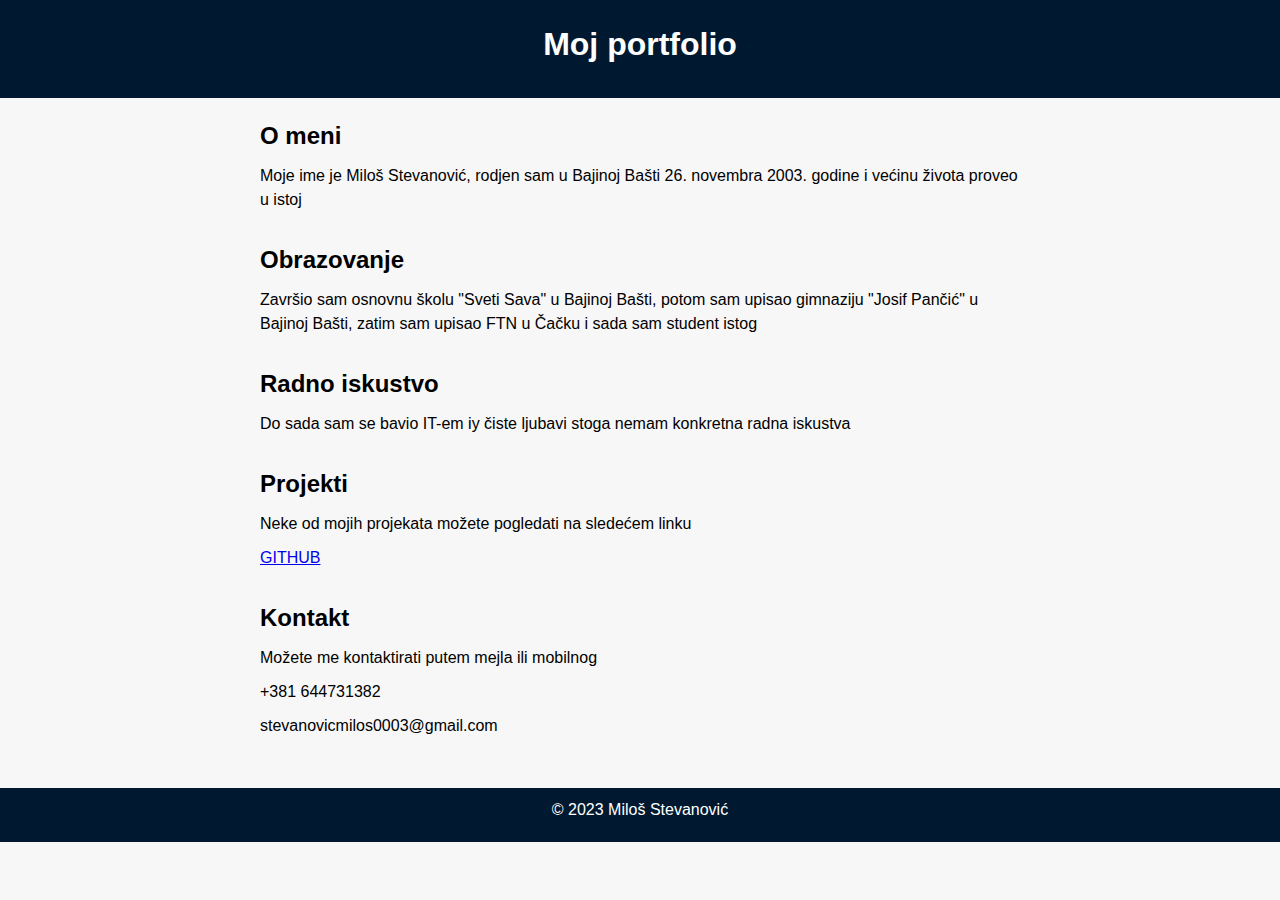
<file: portfolio.html>
<!DOCTYPE html>
<html lang="en">
<head>
	<meta charset="UTF-8">
	<meta name="viewport" content="width=device-width, initial-scale=1.0">
	<title>O meni</title>
	<link rel="stylesheet" type="text/css" href="portfolio.css">

</head>
<body>
	<header>
		<h1>Moj portfolio</h1>
	</header>

	<main>
		<section>
			<h2>O meni</h2>
			<p>Moje ime je Miloš Stevanović, rodjen sam u Bajinoj Bašti 26. novembra 2003. godine i većinu života proveo u istoj</p>
		</section>

		<section>
			<h2>Obrazovanje</h2>
			<p>Završio sam osnovnu školu "Sveti Sava" u Bajinoj Bašti, potom sam upisao gimnaziju "Josif Pančić" u Bajinoj Bašti, zatim sam upisao FTN u Čačku i sada sam student istog</p>
		</section>

		<section>
			<h2>Radno iskustvo</h2>
			<p>Do sada sam se bavio IT-em iy čiste ljubavi stoga nemam konkretna radna iskustva</p>
		</section>

		<section>
			<h2>Projekti</h2>
			<p>Neke od mojih projekata možete pogledati na sledećem linku </p>
            <a href="https://github.com/Stevanovic-Milos">GITHUB</a>
		</section>

		<section>
			<h2>Kontakt</h2>
			<p>Možete me kontaktirati putem mejla ili mobilnog</p>
            <p>+381 644731382</p>
            <p>stevanovicmilos0003@gmail.com</p>
		</section>
	</main>

	<footer>
		<p>&copy; 2023 Miloš Stevanović</p>
	</footer>

</body>
</html>
</file>
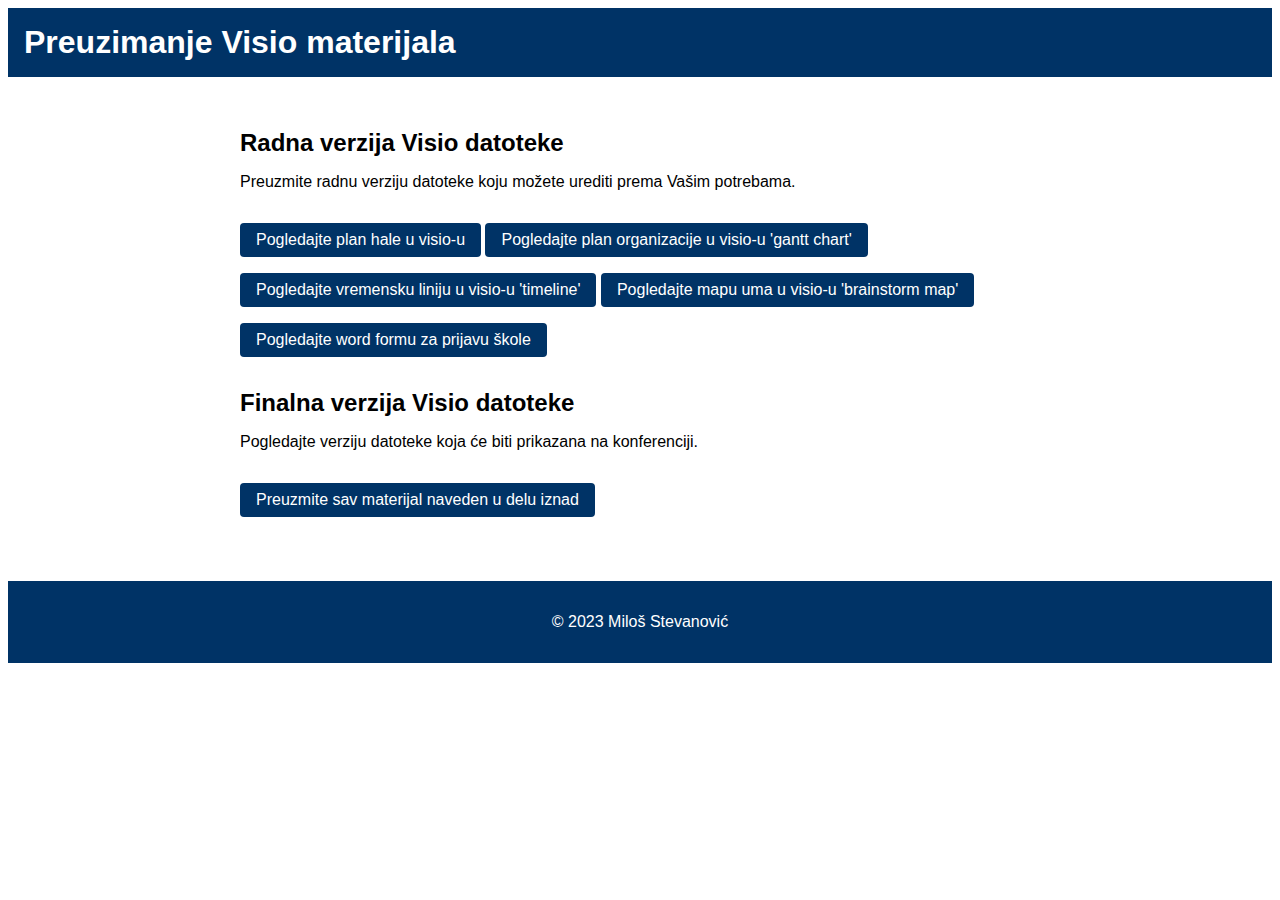
<file: visio.html>
<!DOCTYPE html>
<html lang="en">
<head>
	<meta charset="UTF-8">
	<meta name="viewport" content="width=device-width, initial-scale=1.0">
	<title>Preuzimanje Visio materijala</title>
    <link rel="stylesheet" href="visio.css">
</head>
<body>
	<header>
		<h1>Preuzimanje Visio materijala</h1>
	</header>

	<main>
		<section>
			<h2>Radna verzija Visio datoteke</h2>
			<p>Preuzmite radnu verziju datoteke koju možete urediti prema Vašim potrebama.</p>
			
			<a href="visio/visioplanhale.html" >Pogledajte plan hale u visio-u</a>
			<a href="visio/visiogant.html" >Pogledajte plan organizacije u visio-u 'gantt chart'</a>
			<a href="visio/vremenskalinija.html" >Pogledajte vremensku liniju u visio-u 'timeline'</a>
			<a href="visio/visiomindemap.html" >Pogledajte mapu uma u visio-u 'brainstorm map'</a>
			<a href="Dokumenti/Elektronski obrazac za prijavu škola za tronedeljnu aktivnost.pdf" >Pogledajte word formu za prijavu škole</a>
		</section>

		<section>
			<h2>Finalna verzija Visio datoteke</h2>
			<p>Pogledajte verziju datoteke koja će biti prikazana na konferenciji.</p>
			<a href="https://drive.google.com/drive/folders/1w_J8i1qsRyoqko71S2tw2tAfJs_tKiWc?usp=sharing" download>Preuzmite sav materijal naveden u delu iznad</a>
		</section>
	</main>

	<footer>
		<p>&copy; 2023 Miloš Stevanović</p>
	</footer>

</body>
</html>
</file>
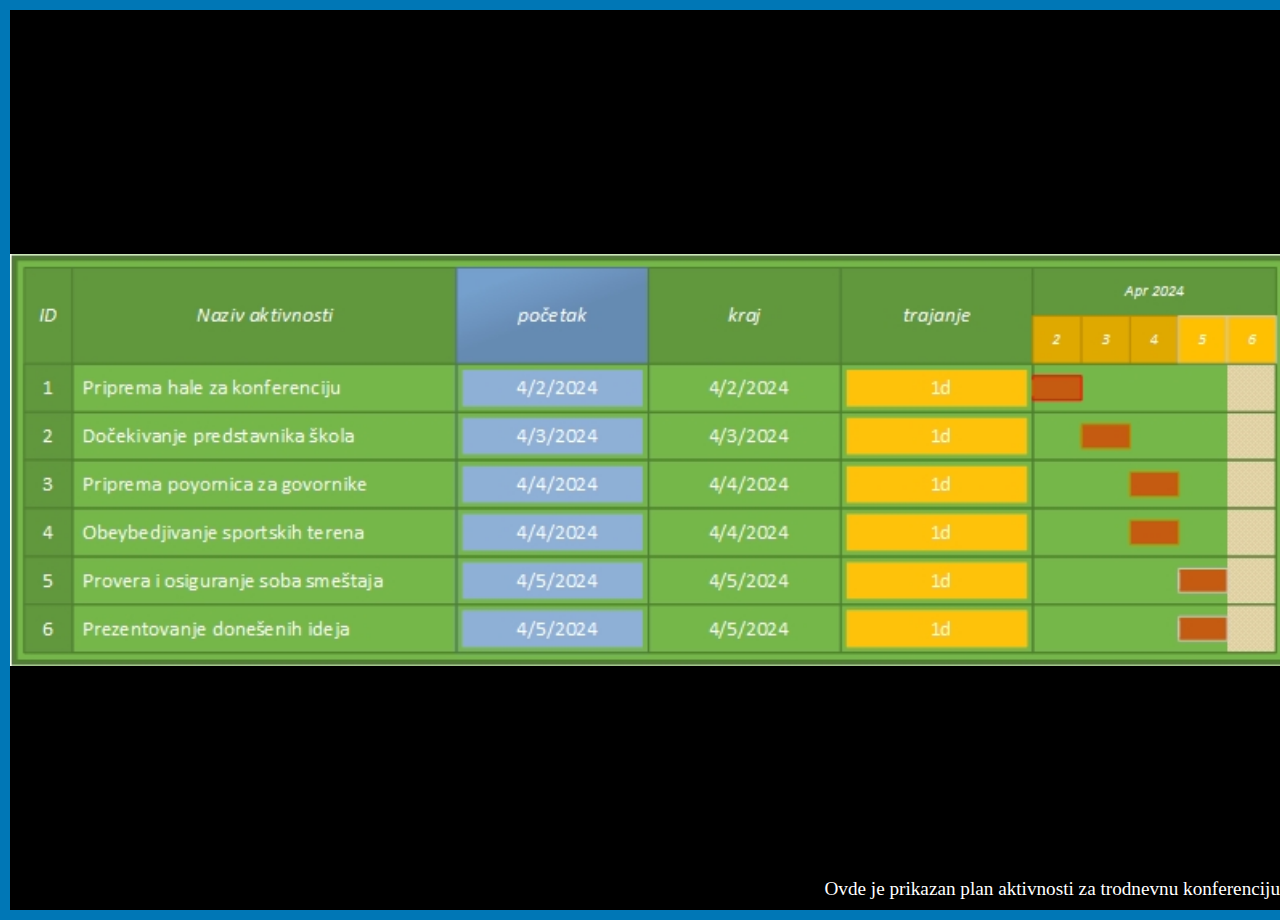
<file: visio/visiogant.html>
<!DOCTYPE html>
<html>
  <head>
    <title>Slika preko celog ekrana</title>
    <link rel="stylesheet" href="visio.css">
  </head>
  <body>
    <div class="frame">
      <img src="../slike/Gantt.jpg" alt="Slika preko celog ekrana">
      <div class="caption">Ovde je prikazan plan aktivnosti za trodnevnu konferenciju</div>
    </div>
  </body>
</html>
</file>
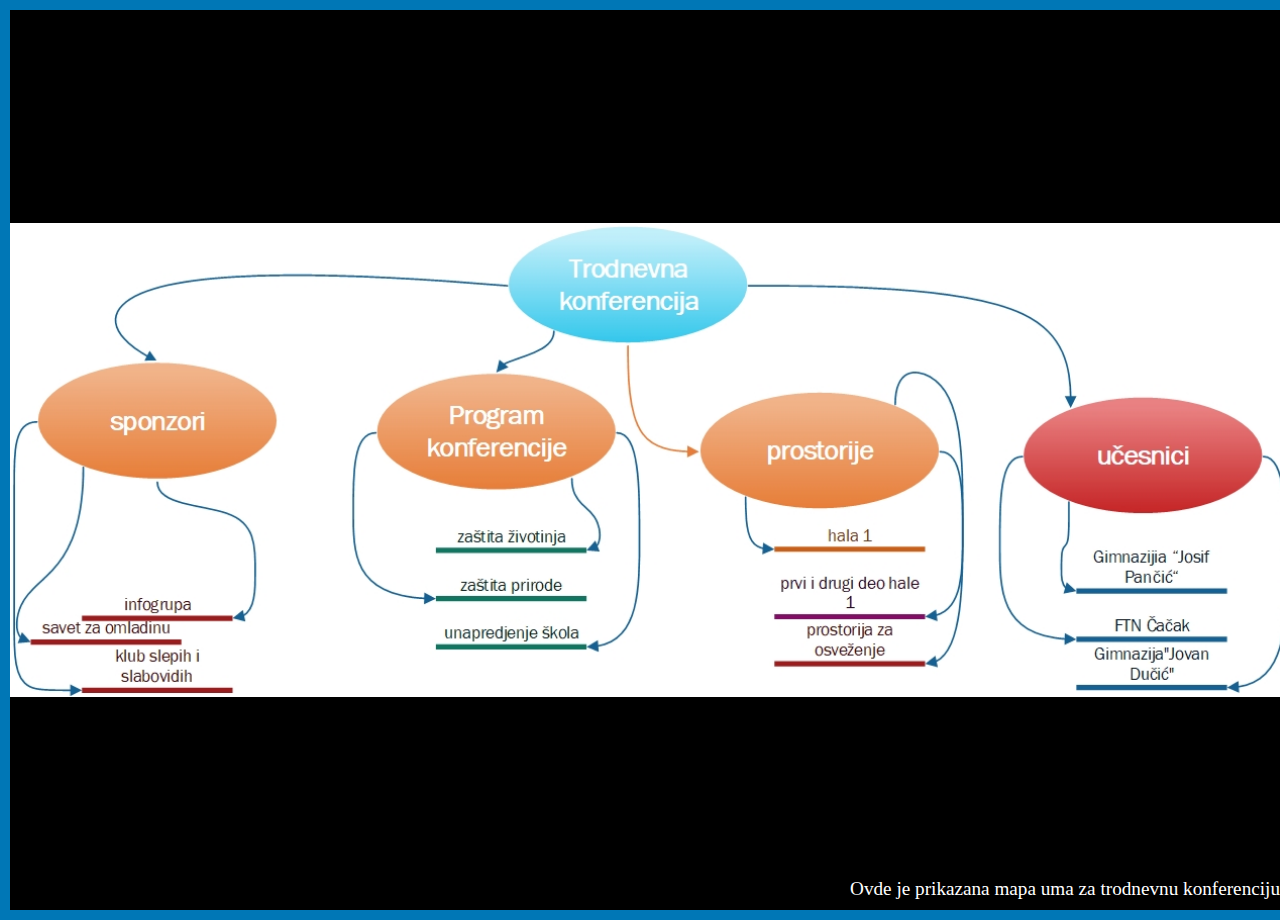
<file: visio/visiomindemap.html>
<!DOCTYPE html>
<html>
  <head>
    <title>Visio</title>
    <link rel="stylesheet" href="visio.css">
  </head>
  <body>
    <div class="frame">
      <img src="../slike/Mapauma.jpg" alt="Slika preko celog ekrana">
      <div class="caption">Ovde je prikazana mapa uma za trodnevnu konferenciju</div>
    </div>
  </body>
</html>
</file>
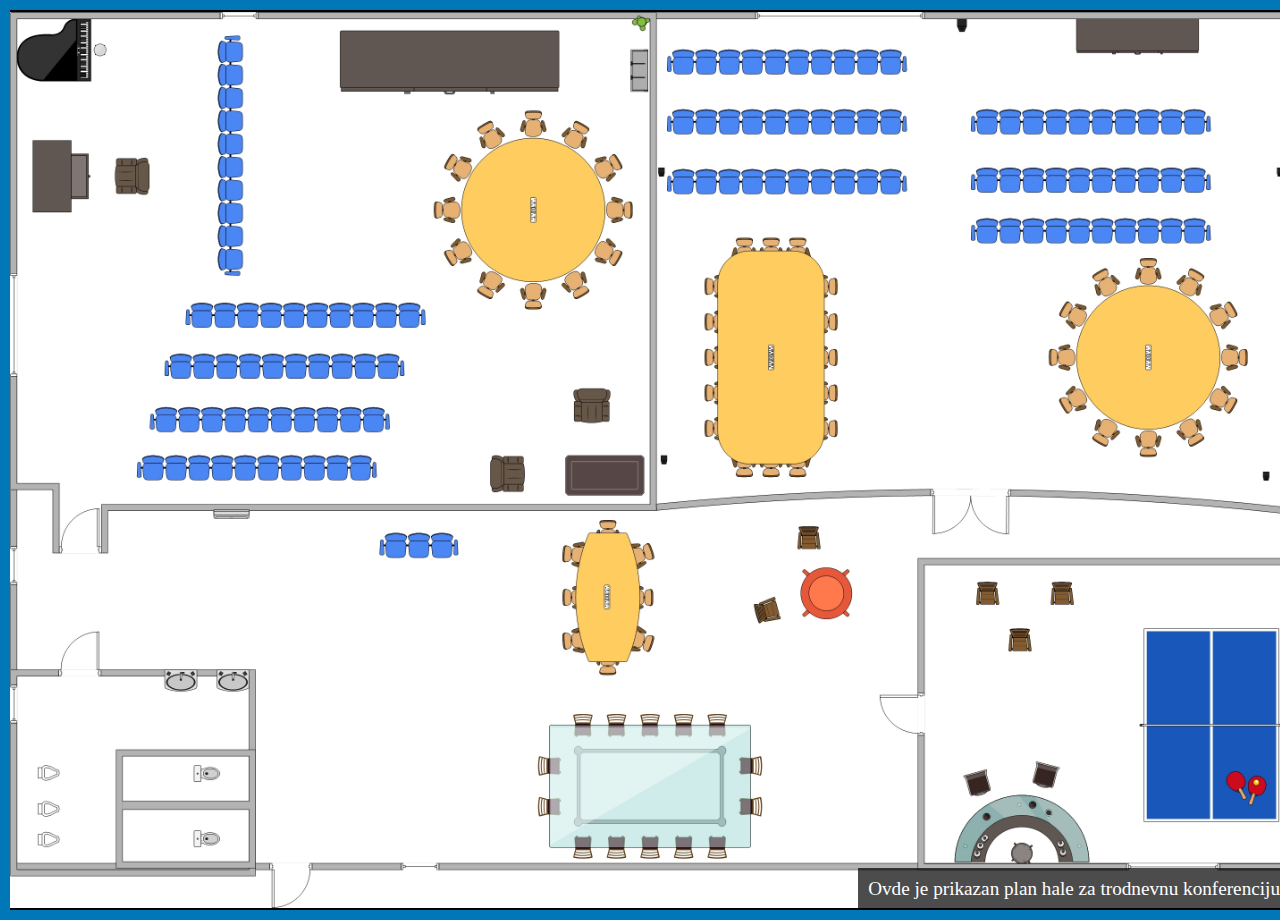
<file: visio/visioplanhale.html>
<!DOCTYPE html>
<html>
  <head>
    <title>Slika preko celog ekrana</title>
    <link rel="stylesheet" href="visio.css">
  </head>
  <body>
    <div class="frame">
      <img src="../slike/Planhale.jpg" alt="Slika preko celog ekrana">
      <div class="caption">Ovde je prikazan plan hale za trodnevnu konferenciju</div>
    </div>
  </body>
</html>
</file>
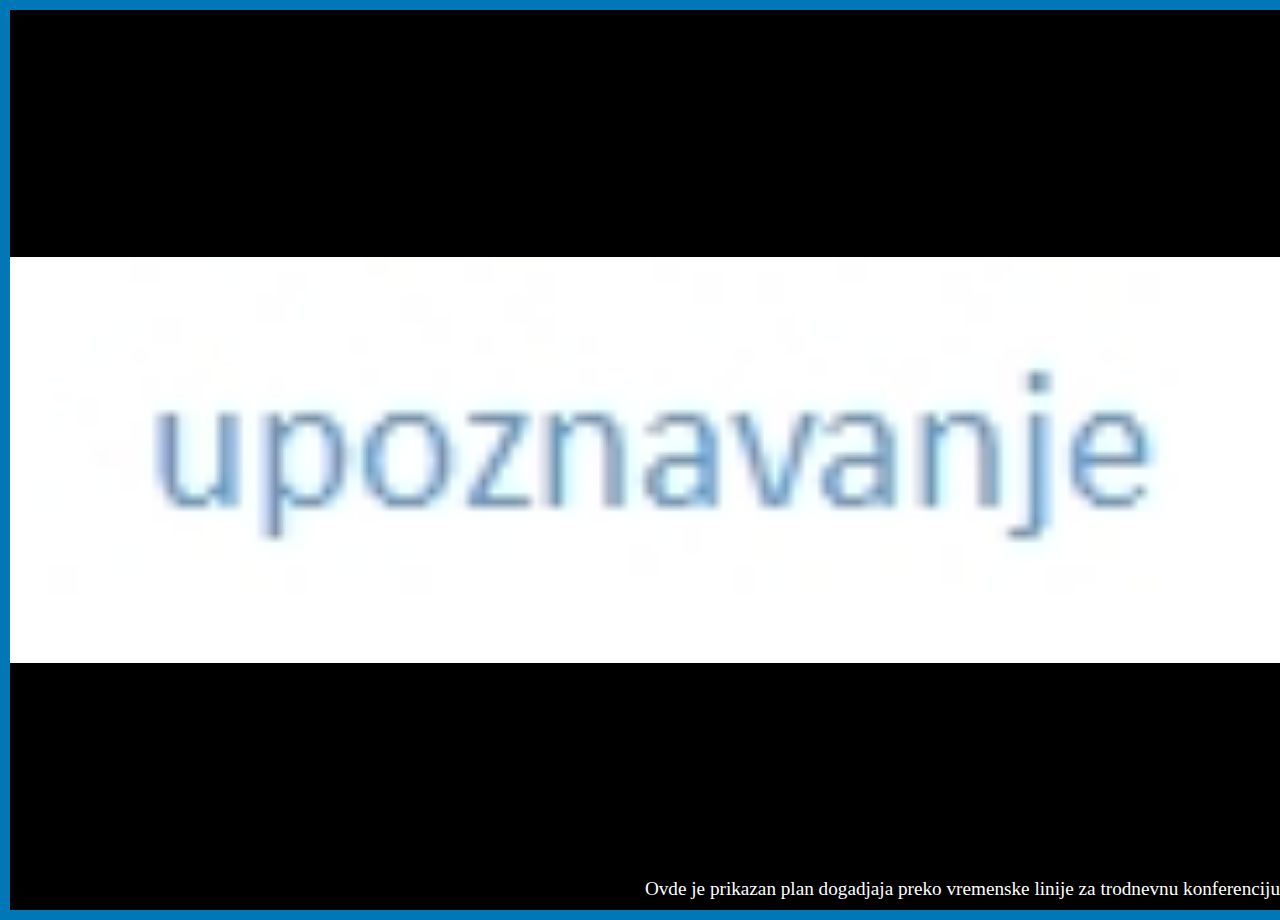
<file: visio/vremenskalinija.html>
<!DOCTYPE html>
<html>
  <head>
    <title>Slika preko celog ekrana</title>
    <link rel="stylesheet" href="visio.css">
  </head>
  <body>
    <div class="frame">
      <img src="../slike/Vremenskalinija.jpg" alt="Slika preko celog ekrana">
      <div class="caption">Ovde je prikazan plan dogadjaja preko vremenske linije za trodnevnu konferenciju</div>
    </div>
  </body>
</html>
</file>
<file: portfolio.css>
* {
    box-sizing: border-box;
    margin: 0;
    padding: 0;
  }
  
  body {
    font-family: Arial, sans-serif;
    font-size: 16px;
    line-height: 1.5;
    background-color: #f7f7f7;
  }
  
  header {
    background-color: #001930;
    color: #fff;
    padding: 20px;
    text-align: center;
  }
  
  h1 {
    font-size: 2rem;
    margin-bottom: 10px;
  }
  
  main {
    padding: 20px;
    max-width: 800px;
    margin: 0 auto;
  }
  
  section {
    margin-bottom: 30px;
  }
  
  h2 {
    font-size: 1.5rem;
    margin-bottom: 10px;
  }
  
  p {
    margin-bottom: 10px;
  }
  
  footer {
    background-color: #001930;
    color: #fff;
    padding: 10px;
    text-align: center;
  }
</file>
<file: visio.css>
html {
    font-size: 16px;
    font-family: Arial, sans-serif;
  }
  
 
  header {
    background-color: #003366;
    color: #fff;
    padding: 1rem;
  }
  
  header h1 {
    margin: 0;
  }
  

  main {
    max-width: 800px;
    margin: 0 auto;
    padding: 2rem;
  }
  
  section {
    margin-bottom: 2rem;
  }
  
  section h2 {
    font-size: 1.5rem;
    margin-bottom: 1rem;
  }
  
  section p {
    margin-bottom: 1rem;
  }
  

  a {
    display: inline-block;
    background-color: #003366;
    color: #fff;
    padding: 0.5rem 1rem;
    text-decoration: none;
    border-radius: 4px;
    margin-top: 1rem;
  }
  
  a:hover {
    background-color: #18558f;
  }
  

  footer {
    background-color: #003366;
    color: #fff;
    padding: 1rem;
    text-align: center;
  }
</file>
<file: visio/visio.css>
body {
    margin: 0;
    padding: 0;
    background-color: #000;
  }
  
  .frame {
    border: 10px solid #0077b6;
    box-shadow: 0 0 20px #0077b6;
    width: 100vw;
    height: 100vh;
    display: flex;
    justify-content: center;
    align-items: center;
    position: relative;
  }
  
  img {
    width: 100%;
    height: 100%;
    object-fit: contain;
    object-position: center;
    z-index: -1;
  }
  
  .caption {
    position: absolute;
    bottom: 0;
    right: 0;
    background-color: rgba(0, 0, 0, 0.7);
    color: #fff;
    padding: 10px;
    font-size: 1.2em;
  }
</file>
